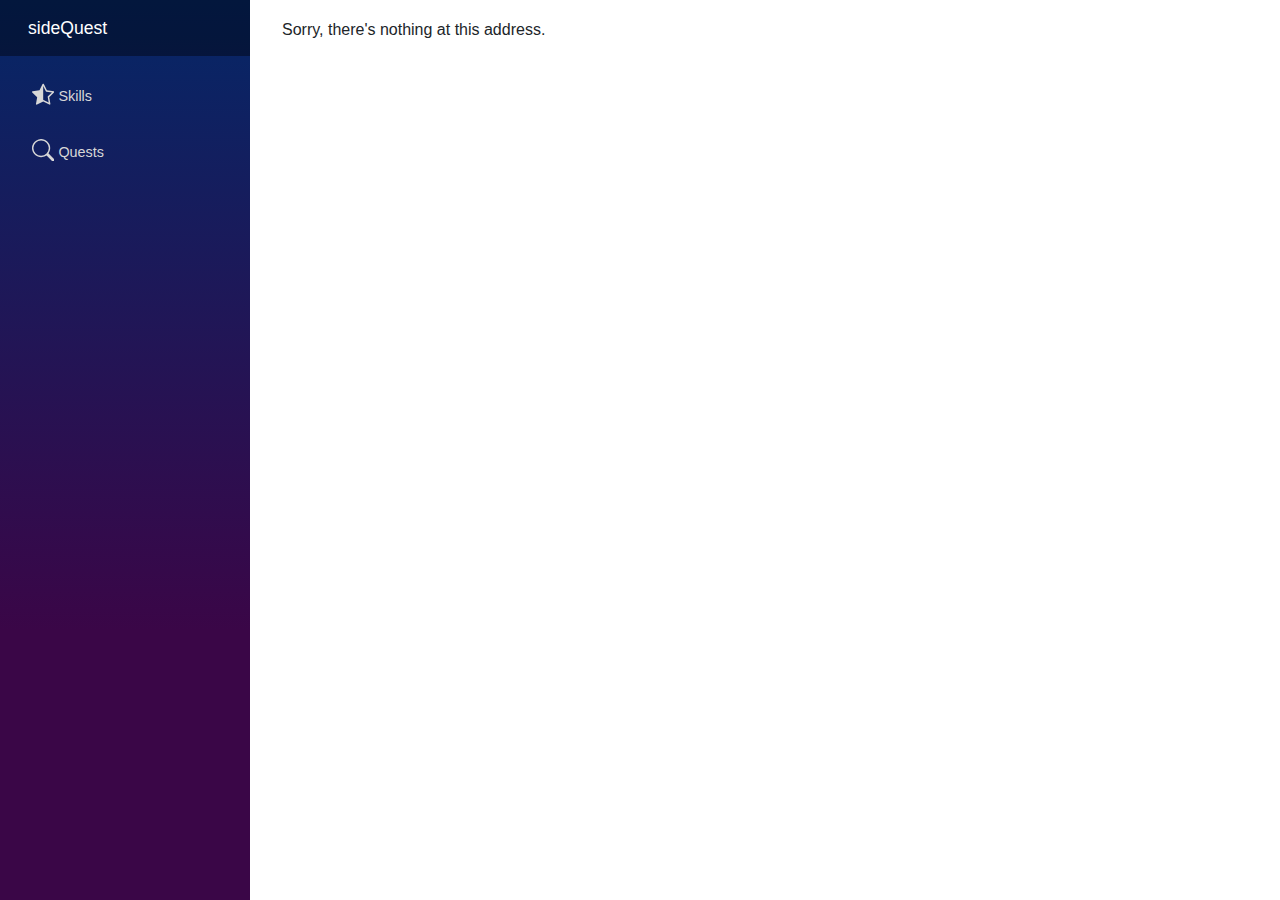
<file: SideQuest/wwwroot/index.html>
<!DOCTYPE html>
<html lang="en">

<head>
    <meta charset="utf-8" />
    <meta name="viewport" content="width=device-width, initial-scale=1.0" />
    <title>sideQuest</title>
    <base href="/" />
    <link rel="stylesheet" href="css/bootstrap/bootstrap.min.css" />
    <link rel="stylesheet" href="css/app.css" />
    <link href="manifest.webmanifest" rel="manifest" />
    <link rel="icon" type="image/png" href="favicon.png" />
    <link href="SideQuest.styles.css" rel="stylesheet" />
</head>

<body>
    <div id="app">
        <svg class="loading-progress">
            <circle r="40%" cx="50%" cy="50%" />
            <circle r="40%" cx="50%" cy="50%" />
        </svg>
        <div class="loading-progress-text"></div>
    </div>

    <div id="blazor-error-ui">
        An unhandled error has occurred.
        <a href="" class="reload">Reload</a>
        <a class="dismiss">🗙</a>
    </div>
    <script src="_framework/blazor.webassembly.js"></script>
    <script>navigator.serviceWorker.register('service-worker.js');</script>
</body>

</html>
</file>
<file: SideQuest/wwwroot/css/app.css>
html, body {
    font-family: 'Helvetica Neue', Helvetica, Arial, sans-serif;
}

h1:focus {
    outline: none;
}

a, .btn-link {
    color: #0071c1;
}

.btn-primary {
    color: #fff;
    background-color: #1b6ec2;
    border-color: #1861ac;
}

.btn:focus, .btn:active:focus, .btn-link.nav-link:focus, .form-control:focus, .form-check-input:focus {
  box-shadow: 0 0 0 0.1rem white, 0 0 0 0.25rem #258cfb;
}

.content {
    padding-top: 1.1rem;
}

.valid.modified:not([type=checkbox]) {
    outline: 1px solid #26b050;
}

.invalid {
    outline: 1px solid red;
}

.validation-message {
    color: red;
}

#blazor-error-ui {
    background: lightyellow;
    bottom: 0;
    box-shadow: 0 -1px 2px rgba(0, 0, 0, 0.2);
    display: none;
    left: 0;
    padding: 0.6rem 1.25rem 0.7rem 1.25rem;
    position: fixed;
    width: 100%;
    z-index: 1000;
}

    #blazor-error-ui .dismiss {
        cursor: pointer;
        position: absolute;
        right: 0.75rem;
        top: 0.5rem;
    }

.blazor-error-boundary {
    background: url([data-uri]) no-repeat 1rem/1.8rem, #b32121;
    padding: 1rem 1rem 1rem 3.7rem;
    color: white;
}

    .blazor-error-boundary::after {
        content: "An error has occurred."
    }

.loading-progress {
    position: relative;
    display: block;
    width: 8rem;
    height: 8rem;
    margin: 20vh auto 1rem auto;
}

    .loading-progress circle {
        fill: none;
        stroke: #e0e0e0;
        stroke-width: 0.6rem;
        transform-origin: 50% 50%;
        transform: rotate(-90deg);
    }

        .loading-progress circle:last-child {
            stroke: #1b6ec2;
            stroke-dasharray: calc(3.141 * var(--blazor-load-percentage, 0%) * 0.8), 500%;
            transition: stroke-dasharray 0.05s ease-in-out;
        }

.loading-progress-text {
    position: absolute;
    text-align: center;
    font-weight: bold;
    inset: calc(20vh + 3.25rem) 0 auto 0.2rem;
}

    .loading-progress-text:after {
        content: var(--blazor-load-percentage-text, "Loading");
    }

code {
    color: #c02d76;
}
</file>
